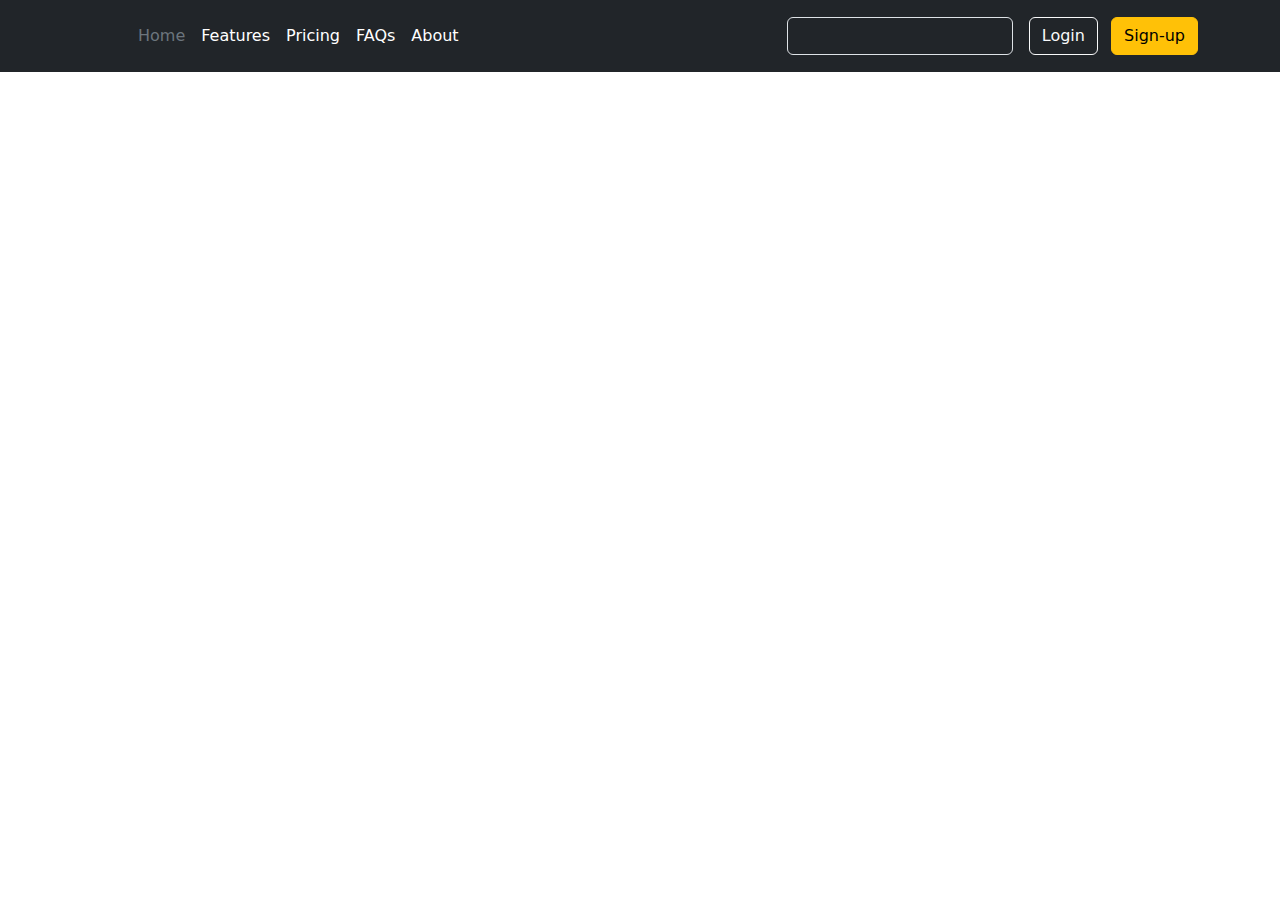
<file: tasks/example1.html>
<!DOCTYPE html>
<html lang="en">
<head>
    <meta charset="UTF-8">
    <meta name="viewport" content="width=device-width, initial-scale=1.0">
    <title>Document</title>
    <link rel="stylesheet" href="../bootstrap-5.3.2-dist/css/bootstrap.min.css">
    <link rel="stylesheet" href="https://cdn.jsdelivr.net/npm/bootstrap-icons@1.11.3/font/bootstrap-icons.min.css">
    <link rel="stylesheet" href="../css/style.css">

</head>
<body>
    <header class="p-3 text-bg-dark">
        <div class="container">
          <div class="d-flex flex-wrap align-items-center justify-content-center justify-content-lg-start">
            <a href="/" class="d-flex align-items-center mb-2 mb-lg-0 text-white text-decoration-none">
              <svg class="bi me-2" width="40" height="32" role="img" aria-label="Bootstrap"><use xlink:href="#bootstrap"/></svg>
            </a>
    
            <ul class="nav col-12 col-lg-auto me-lg-auto mb-2 justify-content-center mb-md-0">
              <li><a href="#" class="nav-link px-2 text-secondary">Home</a></li>
              <li><a href="#" class="nav-link px-2 text-white">Features</a></li>
              <li><a href="#" class="nav-link px-2 text-white">Pricing</a></li>
              <li><a href="#" class="nav-link px-2 text-white">FAQs</a></li>
              <li><a href="#" class="nav-link px-2 text-white">About</a></li>
            </ul>
    
            <form class="col-12 col-lg-auto mb-3 mb-lg-0 me-lg-3" role="search">
              <input type="search" class="form-control form-control-dark text-bg-dark" placeholder="Search..." aria-label="Search">
            </form>
    
            <div class="text-end">
              <button type="button" class="btn btn-outline-light me-2">Login</button>
              <button type="button" class="btn btn-warning">Sign-up</button>
            </div>
          </div>
        </div>
      </header>
    



<script src="../bootstrap-5.3.2-dist/js/bootstrap.bundle.min.js"></script>
<script src="../script.js"></script>
</body>
</html>
</file>
<file: css/style.css>
#card-original{
    display: none;
}

.bi-facebook{
    font-size: 100px;
    color: green;
}

.bi-messenger{
    font-size: 150px;
    color: blue;
}
</file>
